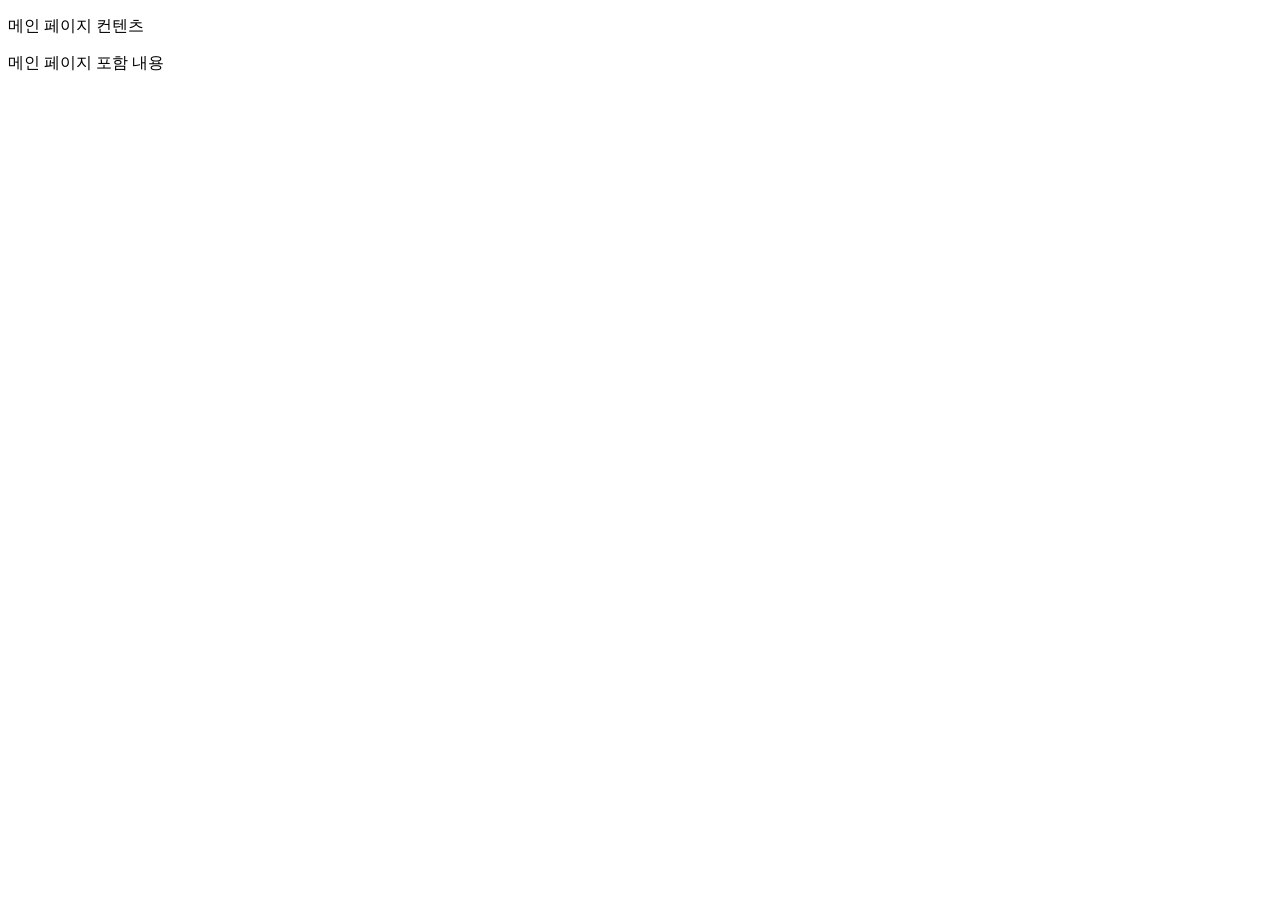
<file: src/main/resources/templates/index.html>
<!DOCTYPE html>
<html th:replace="~{fragment/latyout :: layout(~{::title},~{::content})}" xmlns:th="http://www.thymeleaf.org">
<head>
    <title>메인 페이지 타이틀</title>
</head>
<body>

<content>
    <p>메인 페이지 컨텐츠</p>
    <div>메인 페이지 포함 내용</div>
</content>

</body>
</html>
</file>
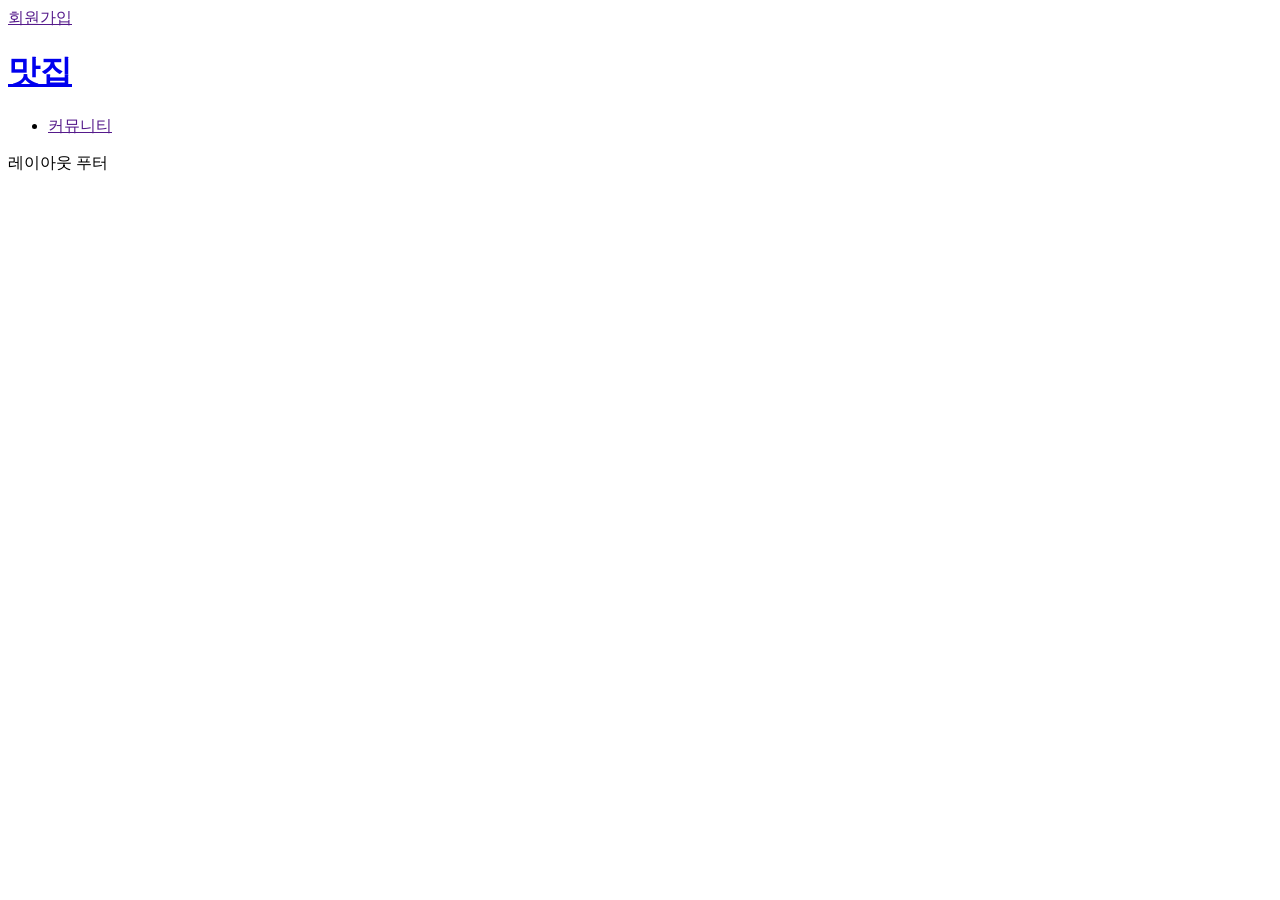
<file: src/main/resources/templates/common/latyout.html>
<!DOCTYPE html>
<html th:fragment="layout (title, content)" xmlns:th="http://www.thymeleaf.org">
<head>
    <title th:replace="${title}">레이아웃 타이틀</title>
</head>

<link th:href="@{css/style.css}" rel="stylesheet" />
<link th:href="@{css/common.css}" rel="stylesheet" />
<link th:href="@{css/reset.css}" rel="stylesheet" />
<link th:href="@{css/notosans.css}" rel="stylesheet" />
<link th:href="@{css/pretendard.css}" rel="stylesheet" />

<header>
    <div class="login-area">
        <a href="">회원가입</a>
    </div>
    <div class="header-wrap">
        <h1 class="logo-area">
            <a href="/">맛집</a>
        </h1>

        <div class="gnb">
            <ul>
                <li><a href="">커뮤니티</a></li>
            </ul>
        </div>
    </div>


</header>
<body>

<div th:replace="${content}">
</div>

</body>
<footer>
    레이아웃 푸터
</footer>
</html>
</file>
